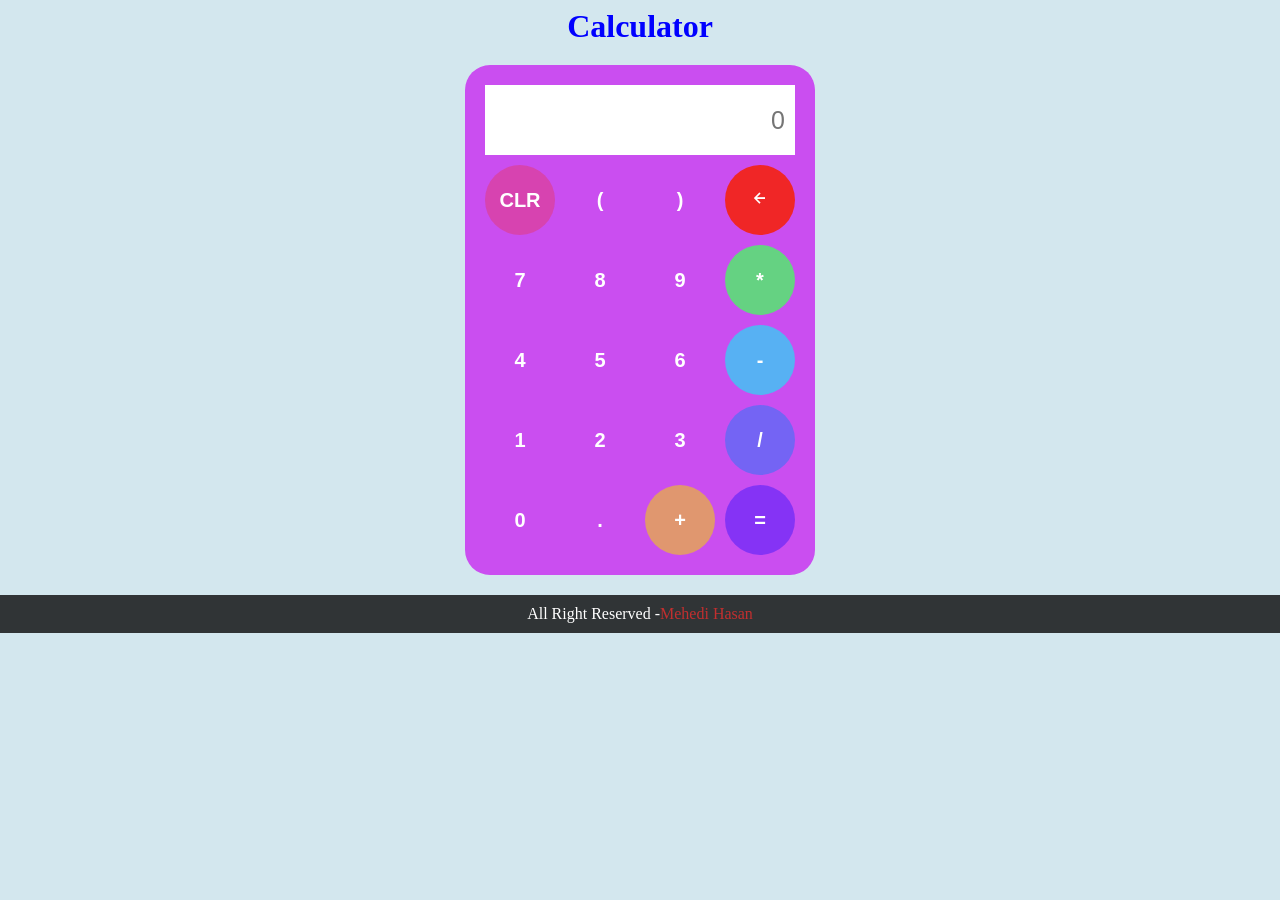
<file: index.html>
<!DOCTYPE html>
<html lang="en">
<head>
    <meta charset="UTF-8">
    <meta http-equiv="X-UA-Compatible" content="IE=edge">
    <meta name="viewport" content="width=device-width, initial-scale=1.0">
    <title>Calculator</title>
    <link rel="stylesheet" href="calculator.css">
    <link href='https://unpkg.com/boxicons@2.1.1/css/boxicons.min.css' rel='stylesheet'>
</head>
<body>
            <!-- Title Section -->
        <div class="title">
            <h1>Calculator</h1>
           
        </div>
            <!-- End Title Section -->

            <!-- Start Main Calculator Section -->
        <div class="calculator">
            <div class="display">
                <input type="text" placeholder="0"  id="display" readonly>
            </div>
            <div class="items" id="clr">
                <input  type="button" value="CLR" onclick="cls()">
            </div>
            <div class="items">
                <input type="button" value="(" onclick="getInput('(')">
            </div>
            <div class="items">
                <input type="button" value=")" onclick="getInput(')')">
            </div>
            <div class="items icon">
                <button type="button"  type="button"  onclick="back()">
                    <i class='bx bx-left-arrow-alt'></i>
                </button>             
            </div>
            <div class="items">
                <input type="button" value="7" onclick="getInput('7')">
            </div>
            <div class="items">
                <input type="button" value="8" onclick="getInput('8')">
            </div>
            <div class="items">
                <input type="button" value="9" onclick="getInput('9')">
            </div>
            <div class="items" id="multipulation">
                <input type="button" value="*" onclick="getInput('*')">
            </div>
            <div class="items">
                <input type="button" value="4" onclick="getInput('4')">
            </div>
            <div class="items">
                <input type="button" value="5" onclick="getInput('5')">
            </div>
            <div class="items">
                <input type="button" value="6" onclick="getInput('6')">
            </div>
            <div class="items" id="substruction">
                <input type="button" value="-"onclick="getInput('-')">
            </div>
            <div class="items">
                <input type="button" value="1" onclick="getInput('1')">
            </div>
            <div class="items">
                <input type="button" value="2" onclick="getInput('2')">
            </div>
            <div class="items">
                <input type="button" value="3" onclick="getInput('3')">
            </div>
            <div class="items" id="division">
                <input type="button" value="/" onclick="getInput('/')">
            </div>
            <div class="items">
                <input type="button" value="0" onclick="getInput('0')">
            </div>
            <div class="items">
                <input type="button" value="." onclick="getInput('.')">
            </div>
            <div class="items" id="summation">
                <input type="button" value="+" onclick="getInput('+')">
            </div>
            <div class="items" id="equal">
                <input type="button" value="=" onclick="result()">
            </div>
        </div>
        
        <!-- footer section -->
        <footer>
            <p>All Right Reserved -<a>Mehedi Hasan</a></p>
        </footer>

        <script src="calculator.js"></script>
</body>
</html>
</file>
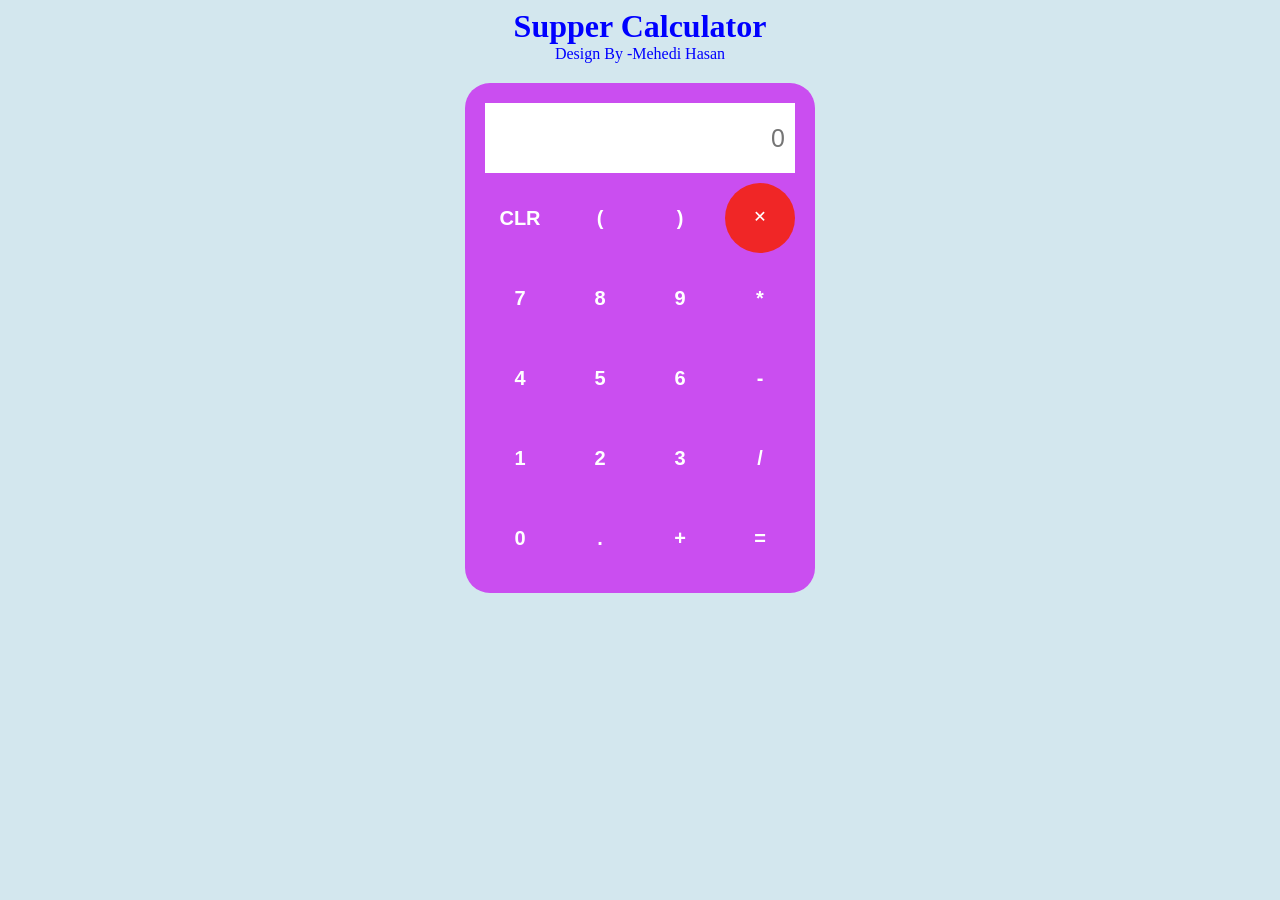
<file: calculator.html>
<!DOCTYPE html>
<html lang="en">
<head>
    <meta charset="UTF-8">
    <meta http-equiv="X-UA-Compatible" content="IE=edge">
    <meta name="viewport" content="width=device-width, initial-scale=1.0">
    <title>Calculator</title>
    <link rel="stylesheet" href="calculator.css">
    <link href='https://unpkg.com/boxicons@2.1.1/css/boxicons.min.css' rel='stylesheet'>
</head>
<body>
            <!-- Title Section -->
        <div class="title">
            <h1>Supper Calculator</h1>
            <p>Design By -<span>Mehedi Hasan</span></p>
        </div>
            <!-- End Title Section -->

            <!-- Start Main Calculator Section -->
        <div class="calculator">
            <div class="display">
                <input type="text" placeholder="0"  id="display" readonly>
            </div>
            <div class="items">
                <input type="button" value="CLR" onclick="cls()">
            </div>
            <div class="items">
                <input type="button" value="(" onclick="getInput('(')">
            </div>
            <div class="items">
                <input type="button" value=")" onclick="getInput(')')">
            </div>
            <div class="items icon">
                <button type="button"  type="button"  onclick="back()">
                    <i class='bx bx-x' ></i>
                </button>             
            </div>
            <div class="items">
                <input type="button" value="7" onclick="getInput('7')">
            </div>
            <div class="items">
                <input type="button" value="8" onclick="getInput('8')">
            </div>
            <div class="items">
                <input type="button" value="9" onclick="getInput('9')">
            </div>
            <div class="items">
                <input type="button" value="*" onclick="getInput('*')">
            </div>
            <div class="items">
                <input type="button" value="4" onclick="getInput('4')">
            </div>
            <div class="items">
                <input type="button" value="5" onclick="getInput('5')">
            </div>
            <div class="items">
                <input type="button" value="6" onclick="getInput('6')">
            </div>
            <div class="items">
                <input type="button" value="-"onclick="getInput('-')">
            </div>
            <div class="items">
                <input type="button" value="1" onclick="getInput('1')">
            </div>
            <div class="items">
                <input type="button" value="2" onclick="getInput('2')">
            </div>
            <div class="items">
                <input type="button" value="3" onclick="getInput('3')">
            </div>
            <div class="items">
                <input type="button" value="/" onclick="getInput('/')">
            </div>
            <div class="items">
                <input type="button" value="0" onclick="getInput('0')">
            </div>
            <div class="items">
                <input type="button" value="." onclick="getInput('.')">
            </div>
            <div class="items">
                <input type="button" value="+" onclick="getInput('+')">
            </div>
            <div class="items">
                <input type="button" value="=" onclick="result()">
            </div>
        </div>

        <script src="calculator.js"></script>
</body>
</html>
</file>
<file: calculator.css>
*{
    margin: 0;
    padding: 0;
    box-sizing: border-box;
}
body{
    background-color: #D3E7EE;
}
    /* Title Section */
.title{
    text-align: center;
    color: blue;
   margin-top: 8px;

}

    /* End Title Section */

    /*--Start Main Calculator Section-----*/

.calculator{
    display: grid;
    grid-template: repeat(6,70px) / repeat(4,1fr);
    width: 350px;
    margin: 20px auto;
    border-radius: 25px;
    padding: 20px;
    background-color: #ca4ef0;
    gap: 10px;


}
.display{
    grid-column: 1 / -1;

}
.display input{
    font-size: 25px;
    padding: 0px 10px;
    text-align: right;
    border: none;
    
   
    
}

.icon button{
    width: 100%;
    height: 100%;
    background-color: #f02626;
    color: rgb(255, 255, 255);
    border-radius: 50%;
    font-weight: bold;
    font-size: 20px;
    border: none;
}
/* .icon button:hover{
    background-color: #D1D1D1;
    color: #202020;
} */


input{
    width: 100%;
    height: 100%;

}
.items input{
    background-color: #ca4ef0;
    cursor: pointer;
    color: rgb(255, 255, 255);
    font-weight: bold;
    font-size: 20px;
    border: none;

}
/* .items input:hover{
    background-color: #D1D1D1;
    color: #202020;
} */

#clr input{
    background-color: rgba(240, 48, 48, 0.329);
    border-radius: 50%;
    overflow: hidden;
}
#equal input{
    background-color: rgba(0, 0, 255, 0.342);
    border-radius: 50%;
}
#multipulation input{
    background-color: rgba(79, 241, 106, 0.815);
    border-radius: 50%;
}
#division input{
    background-color: rgba(102, 105, 245, 0.856);
    border-radius: 50%;
}
#substruction input{
    background-color: rgba(53, 207, 245, 0.767);
    border-radius: 50%;
}
#summation input{
    background-color: rgba(233, 179, 62, 0.726);
    border-radius: 50%;
}

  /* footer section */
  footer{
      text-align: center;
      background-color:rgba(0, 0, 0, 0.774);
      color: white;
      padding: 10px 0px;
      width: 100%;

  }
  footer a{
      color: rgb(194, 47, 47);
  }

@media only screen and (max-width:410px){
    .calculator{
        width: 90%;
    }
}
</file>
